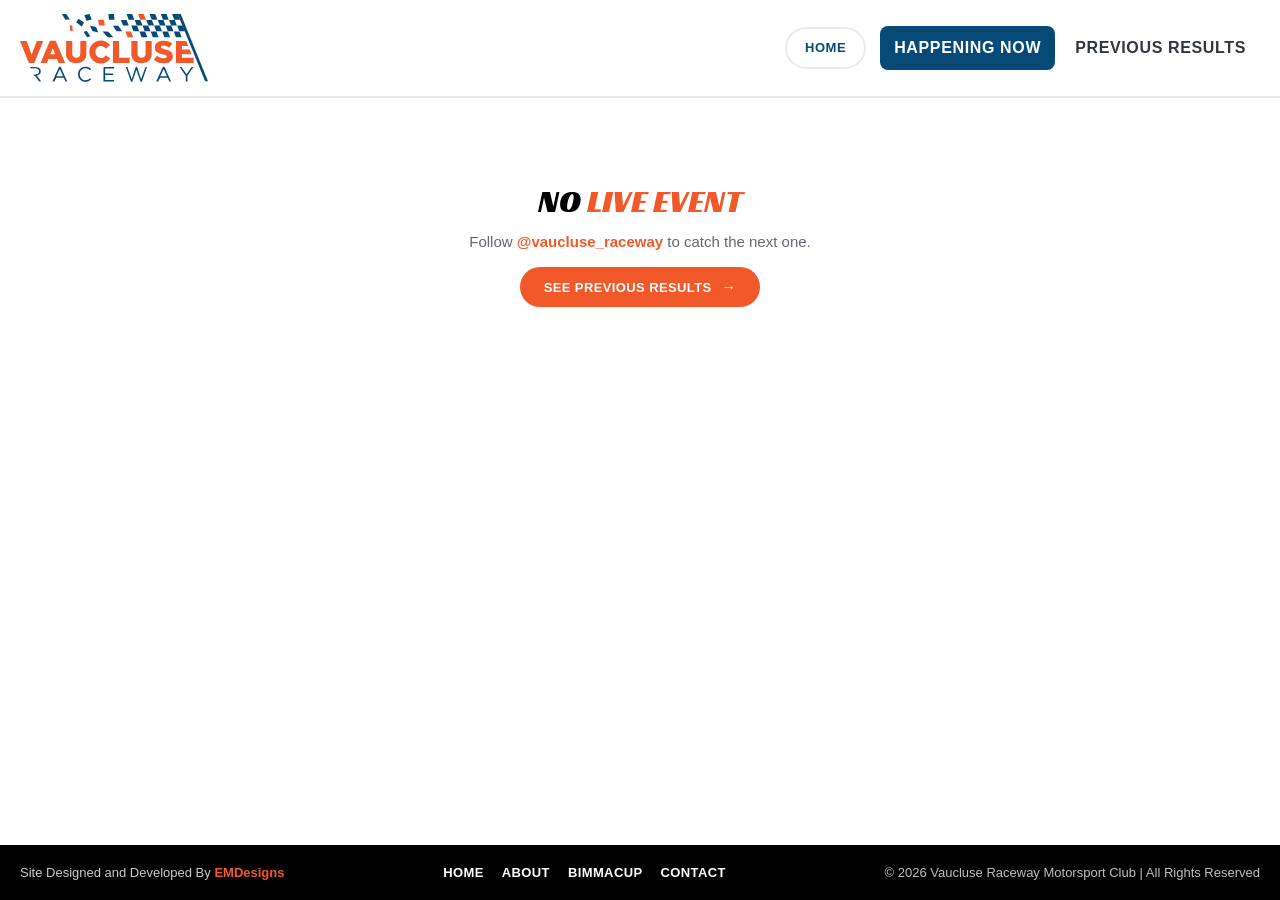
<file: index.html>
<!DOCTYPE html>
<html lang="en">
<head>
  <meta charset="UTF-8">
  <meta name="viewport" content="width=device-width, initial-scale=1.0">
  <title>Live Timing | Vaucluse Raceway</title>
  <meta name="description" content="Live timing and results from Vaucluse Raceway — RallySprint qualifying and knockouts, updating in real time.">
  <link rel="canonical" href="https://results.vaucluseraceway.com/">
  <link rel="icon" type="image/png" sizes="64x64" href="assets/favicon.png?v=10">
  <link rel="apple-touch-icon" href="assets/apple-touch-icon.png?v=10">

  <link rel="preload" href="fonts/racing-sans-one-400.woff2" as="font" type="font/woff2" crossorigin>

  <link rel="stylesheet" href="css/tokens.css?v=21">
  <link rel="stylesheet" href="css/shell.css?v=21">
  <link rel="stylesheet" href="css/board.css?v=20">

  <script defer src="config.js?v=20"></script>
  <script defer src="js/shell.js?v=20"></script>
  <script defer src="js/board.js?v=7"></script>
  <script defer src="js/classfilter.js?v=20"></script>
  <script defer src="js/qualtabs.js?v=20"></script>
</head>
<body>

  <header class="vr-header">
    <div class="vr-header__inner">
      <a class="vr-logo" href="https://vaucluseraceway.com" aria-label="Vaucluse Raceway — main site">
        <img src="assets/vr-logo.svg" alt="Vaucluse Raceway" width="188" height="68">
      </a>
      <nav class="vr-nav" aria-label="Results sections">
        <a class="vr-nav__main" href="https://vaucluseraceway.com">Home</a>
        <a class="vr-nav__link is-active" href="index.html" aria-current="page"><span class="vr-livedot" aria-hidden="true"></span>Happening Now</a>
        <a class="vr-nav__link" href="previous.html">Previous Results</a>
      </nav>
    </div>
  </header>

  <button id="hamburger-btn" aria-label="Open menu" aria-controls="mobile-menu" aria-expanded="false">
    <span></span><span></span><span></span>
  </button>
  <nav id="mobile-menu" aria-label="Mobile menu">
    <a href="https://vaucluseraceway.com">Home</a>
    <a class="is-active" href="index.html" aria-current="page"><span class="vr-livedot" aria-hidden="true"></span>Happening Now</a>
    <a href="previous.html">Previous Results</a>
  </nav>

  <main class="vr-main">
    <div class="vr-container">

      <div class="vr-state is-on" id="vrLiveLoading">
        <div class="vr-spinner" aria-hidden="true"></div>
        <div class="vr-state__msg">Checking for a live event…</div>
      </div>

      <div class="vr-board-wrap" id="vrLiveBoard" style="display:none">
        <div class="lb" id="lb">
          <div class="lb__head">
            <span class="lb__live" id="lbLive" style="display:none"><span class="lb__dot"></span>Live</span>
            <div class="lb__titlesection">
              <h1 class="lb__title"><span id="lbTitleName">RallySprint</span> <span id="lbTitleSub">· Qualifying</span></h1>
              <div class="lb__date" id="lbDate">22nd, August, 2026</div>
            </div>
            <div class="lb__headright">
              <div class="lb__updated" id="lbUpdated" style="display:none"><span class="udot"></span><span id="lbUpdatedTxt">—</span></div>
            </div>
          </div>

          <div class="lb__tabrow">
            <div class="lb__tabs" id="lbTabs">
              <button class="lb__tab active" data-view="0">Qualifying</button>
              <button class="lb__tab" data-view="1">Knockouts</button>
            </div>
            <div class="vr-classfilter" id="vrClassFilter" role="group" aria-label="Filter by class"></div>
          </div>

          <div class="lb__err" id="lbErr"></div>

          <div class="lb__views loading" id="lbViews" aria-live="polite">
            <div class="lb__spinner" id="lbSpinner">
              <div class="lb__spinring"></div>
              <span>Tuning in progress… Stand By.</span>
            </div>
            <section class="view" id="lbQualifying">
              <div class="lb__subtabs" id="lbSubtabs" role="group" aria-label="Qualifying views">
                <button class="lb__subtab active" data-sub="overall" type="button">Overall Fastest</button>
                <button class="lb__subtab" data-sub="heats" type="button">By Heats</button>
              </div>
              <section class="view" id="lbOverall">
                <div class="lb__colhead"><span>Pos</span><span>No.</span><span>Driver</span><span class="lb__colend"><span class="lb__colclass">Class</span><span class="r">Best Time</span></span></div>
                <div class="lb__list" id="lbList"></div>
              </section>
              <section class="view" id="lbHeats">
                <div class="lb__heatgrid" id="lbHeatGrid"></div>
              </section>
            </section>
            <section class="view hide" id="lbKnockouts">
              <div class="lb__viewlabel">Knockouts</div>
              <div class="lb__kcat" id="lbKcatBtns"></div>
              <div class="lb__kcatnote">Swipe left and right to see the full bracket.</div>
              <div class="lb__bracket" id="lbBracket"></div>
            </section>
          </div>

          <div class="lb__ktvlabel" id="lbKtvLabel"></div>

          <div class="lb__foot">
            All times are provisional until the end of the event.
          </div>
        </div>
      </div>

      <div class="vr-state" id="vrNoLive">
        <div class="vr-state__title">No <span style="color:var(--vr-orange)">Live Event</span></div>
        <div class="vr-state__msg">Follow <a href="https://instagram.com/vaucluse_raceway" target="_blank" rel="noopener">@vaucluse_raceway</a> to catch the next one.</div>
        <a class="vr-btn" href="previous.html">See previous results <span class="vr-arrow">→</span></a>
      </div>
    </div>
  </main>

  <footer id="vrFooter"></footer>

</body>
</html>
</file>
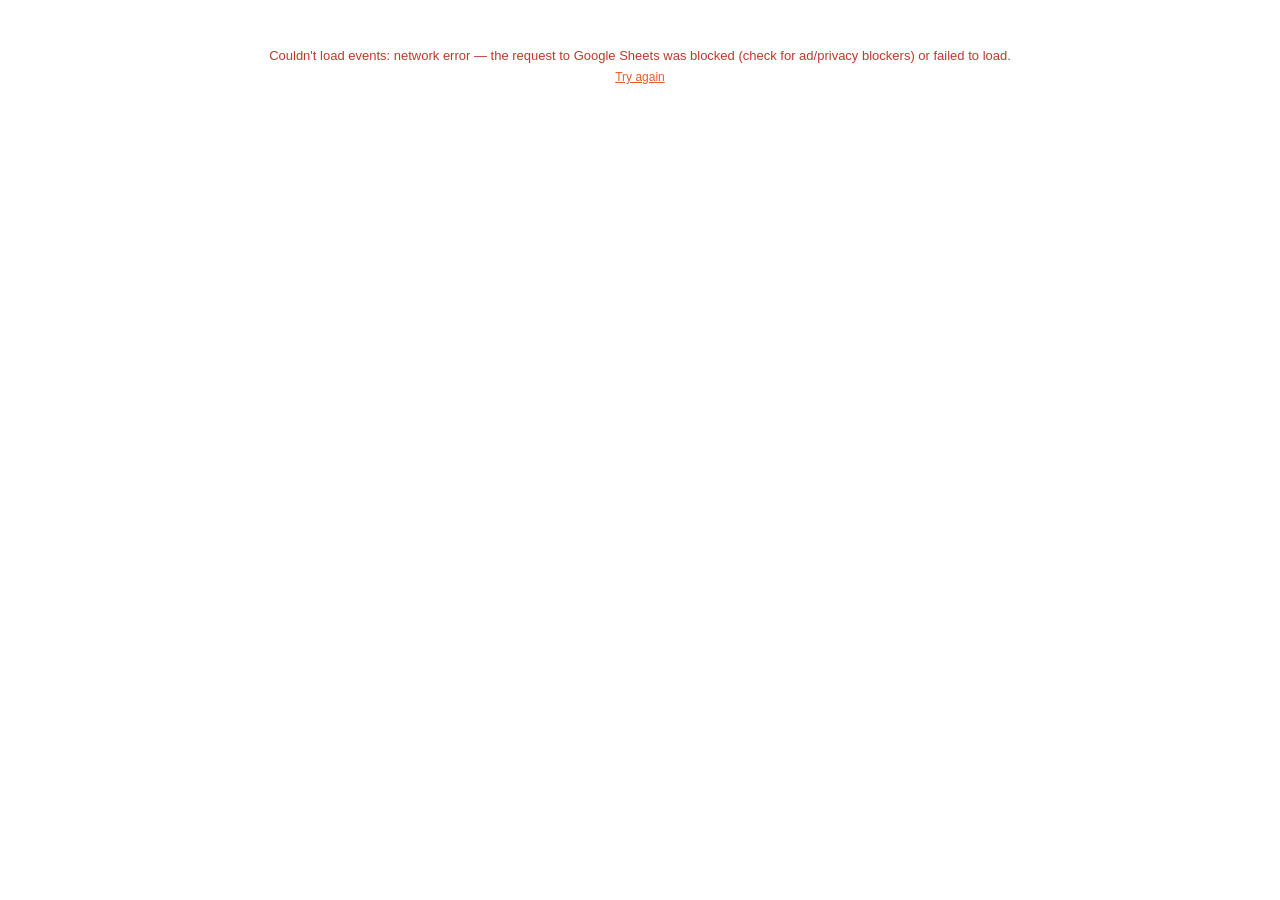
<file: calendar.html>
<html>
<head>
  <meta name="viewport" content="width=device-width, initial-scale=1.0">

  <link rel="stylesheet" href="css/tokens.css?v=21">
  <link rel="stylesheet" href="css/calendar.css?v=1">

  <script defer src="config.js?v=21"></script>
  <script defer src="js/calendar.js?v=1"></script>
</head>
<body>

  <div id="race-cal" style="font-family:Arial,sans-serif;padding:0;margin-inline:100px;">
    <div id="er-filters" style="display:none;margin-bottom:16px;"></div>
    <div id="er-state" style="text-align:center;padding:40px 0;color:#555;font-size:14px;font-family:Arial,sans-serif;">
      <div class="er-spin" style="display:inline-block;width:18px;height:18px;border:2px solid #ddd;border-top-color:#F1592A;border-radius:50%;margin-bottom:8px;"></div><br>Loading events…
    </div>
    <div id="er-live" style="margin-bottom:16px;width:calc(100% - 48px);box-sizing:border-box;margin-left:24px;margin-right:24px;"></div>
    <div id="er-cards" style="display:flex;flex-wrap:wrap;gap:16px;align-items:flex-start;justify-content:center;"></div>
  </div>

</body>
</html>
</file>
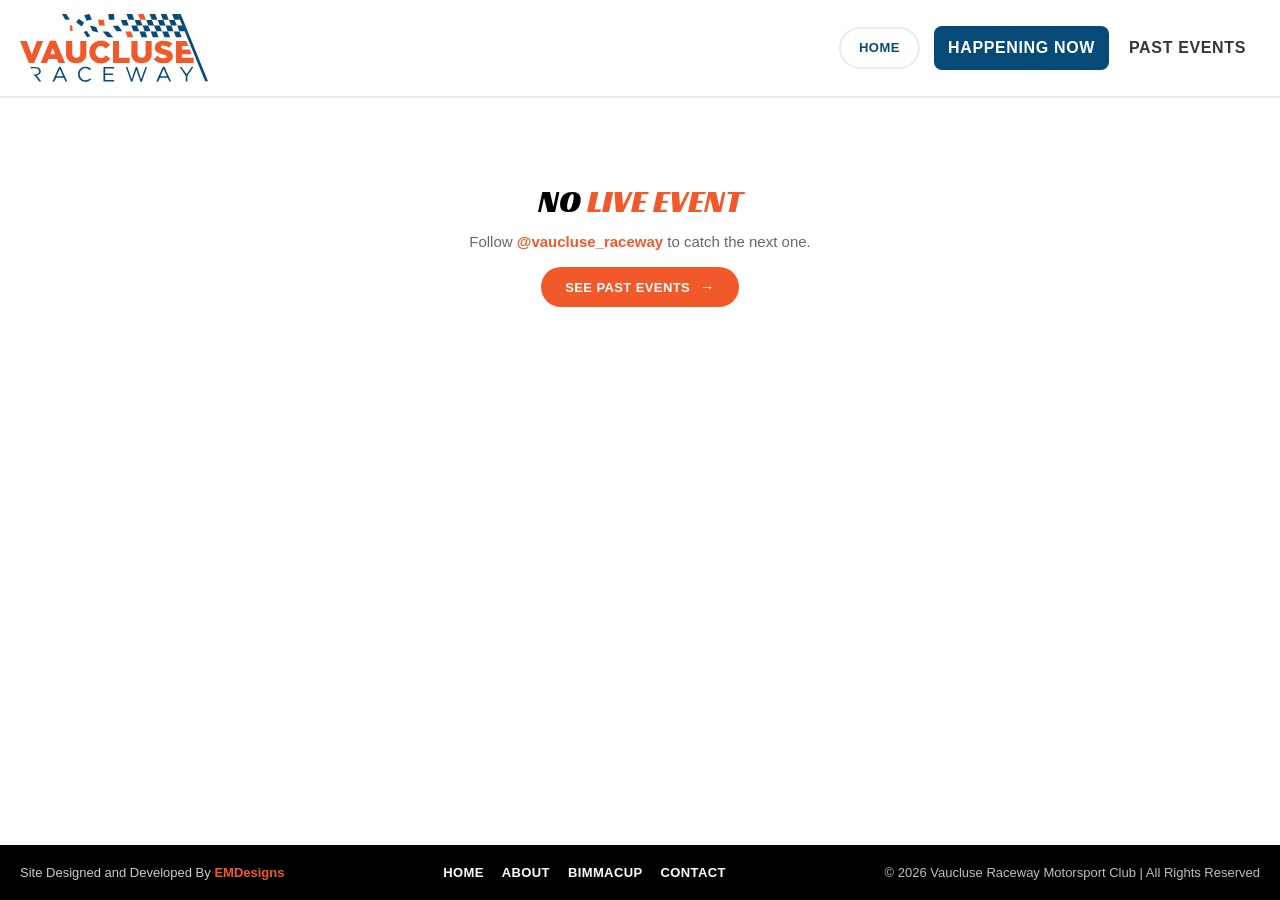
<file: happening-now.html>
<!DOCTYPE html>
<html lang="en">
<head>
  <meta charset="UTF-8">
  <meta name="viewport" content="width=device-width, initial-scale=1.0">
  <title>Live Timing | Vaucluse Raceway</title>
  <meta name="description" content="Live timing and results from Vaucluse Raceway — RallySprint qualifying and knockouts, updating in real time.">
  <link rel="canonical" href="https://results.vaucluseraceway.com/happening-now">
  <link rel="icon" type="image/png" sizes="64x64" href="assets/favicon.png?v=10">
  <link rel="apple-touch-icon" href="assets/apple-touch-icon.png?v=10">

  <link rel="preload" href="fonts/racing-sans-one-400.woff2" as="font" type="font/woff2" crossorigin>

  <link rel="stylesheet" href="css/tokens.css?v=21">
  <link rel="stylesheet" href="css/shell.css?v=25">
  <link rel="stylesheet" href="css/board.css?v=24">

  <script defer src="config.js?v=20"></script>
  <script defer src="js/shell.js?v=20"></script>
  <script defer src="js/board.js?v=8"></script>
  <script defer src="js/classfilter.js?v=21"></script>
  <script defer src="js/qualtabs.js?v=20"></script>
</head>
<body>

  <header class="vr-header">
    <div class="vr-header__inner">
      <a class="vr-logo" href="https://vaucluseraceway.com" aria-label="Vaucluse Raceway — main site">
        <img src="assets/vr-logo.svg" alt="Vaucluse Raceway" width="188" height="68">
      </a>
      <nav class="vr-nav" aria-label="Results sections">
        <a class="vr-nav__main" href="https://vaucluseraceway.com">Home</a>
        <a class="vr-nav__link is-active" href="/happening-now" aria-current="page"><span class="vr-livedot" aria-hidden="true"></span>Happening Now</a>
        <a class="vr-nav__link" href="/past-events">Past Events</a>
      </nav>
    </div>
  </header>

  <button id="hamburger-btn" aria-label="Open menu" aria-controls="mobile-menu" aria-expanded="false">
    <span></span><span></span><span></span>
  </button>
  <nav id="mobile-menu" aria-label="Mobile menu">
    <a href="https://vaucluseraceway.com">Home</a>
    <a class="is-active" href="/happening-now" aria-current="page"><span class="vr-livedot" aria-hidden="true"></span>Happening Now</a>
    <a href="/past-events">Past Events</a>
  </nav>

  <main class="vr-main">
    <div class="vr-container">

      <div class="vr-state is-on" id="vrLiveLoading">
        <div class="vr-spinner" aria-hidden="true"></div>
        <div class="vr-state__msg">Checking for a live event…</div>
      </div>

      <div class="vr-board-wrap" id="vrLiveBoard" style="display:none">
        <div class="lb" id="lb">
          <div class="lb__head">
            <span class="lb__live" id="lbLive" style="display:none"><span class="lb__dot"></span>Live</span>
            <div class="lb__titlesection">
              <h1 class="lb__title"><span id="lbTitleName">RallySprint</span> <span id="lbTitleSub">· Qualifying</span></h1>
              <div class="lb__date" id="lbDate">22nd, August, 2026</div>
            </div>
            <div class="lb__headright">
              <div class="lb__updated" id="lbUpdated" style="display:none"><span class="udot"></span><span id="lbUpdatedTxt">—</span></div>
            </div>
          </div>

          <div class="lb__tabrow">
            <div class="lb__tabs" id="lbTabs">
              <button class="lb__tab active" data-view="0">Qualifying</button>
              <button class="lb__tab" data-view="1">Knockouts</button>
            </div>
            <div class="vr-classfilter" id="vrClassFilter" role="group" aria-label="Filter by class"></div>
          </div>

          <div class="lb__err" id="lbErr"></div>

          <div class="lb__views loading" id="lbViews" aria-live="polite">
            <div class="lb__spinner" id="lbSpinner">
              <div class="lb__spinring"></div>
              <span>Loading live results…</span>
            </div>
            <section class="view" id="lbQualifying">
              <div class="lb__subtabs" id="lbSubtabs" role="group" aria-label="Qualifying views">
                <button class="lb__subtab active" data-sub="overall" type="button">Overall Fastest</button>
                <button class="lb__subtab" data-sub="heats" type="button">By Heats</button>
              </div>
              <section class="view" id="lbOverall">
                <div class="lb__colhead"><span>Pos</span><span>No.</span><span>Driver</span><span class="lb__colend"><span class="r">Best Time</span></span></div>
                <div class="lb__list" id="lbList"></div>
              </section>
              <section class="view" id="lbHeats">
                <div class="lb__heatgrid" id="lbHeatGrid"></div>
              </section>
            </section>
            <section class="view hide" id="lbKnockouts">
              <div class="lb__viewlabel">Knockouts</div>
              <div class="lb__kcat" id="lbKcatBtns"></div>
              <div class="lb__kcatnote">Swipe left and right to see the full bracket.</div>
              <div class="lb__bracket" id="lbBracket"></div>
            </section>
          </div>

          <div class="lb__ktvlabel" id="lbKtvLabel"></div>

          <div class="lb__foot">
            All times are provisional until the end of the event.
          </div>
        </div>
      </div>

      <div class="vr-state" id="vrNoLive">
        <div class="vr-state__title">No <span style="color:var(--vr-orange)">Live Event</span></div>
        <div class="vr-state__msg">Follow <a href="https://instagram.com/vaucluse_raceway" target="_blank" rel="noopener">@vaucluse_raceway</a> to catch the next one.</div>
        <a class="vr-btn" href="/past-events">See past events <span class="vr-arrow">→</span></a>
      </div>
    </div>
  </main>

  <footer id="vrFooter"></footer>

</body>
</html>
</file>
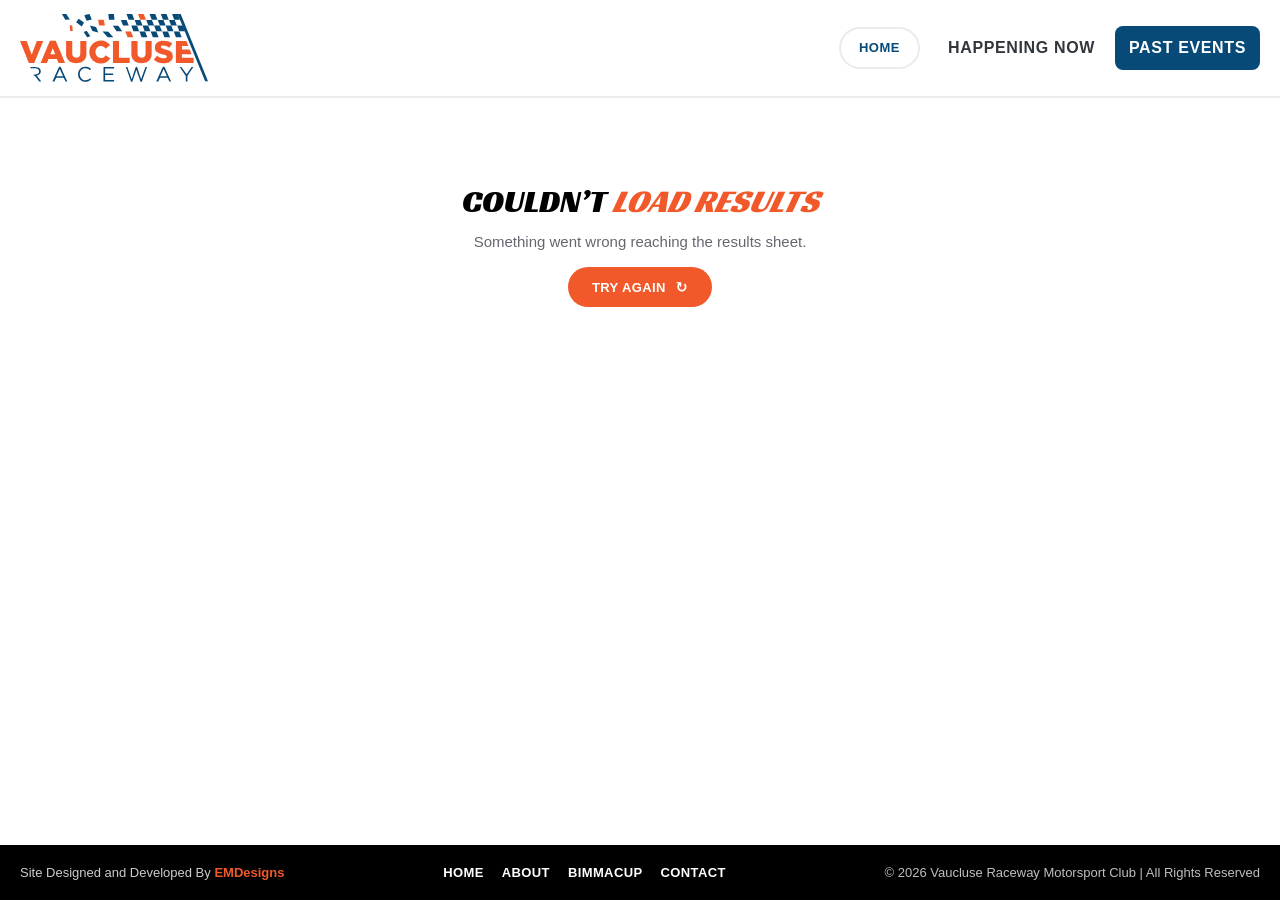
<file: past-events.html>
<!DOCTYPE html>
<html lang="en">
<head>
  <meta charset="UTF-8">
  <meta name="viewport" content="width=device-width, initial-scale=1.0">
  <title>Past Events | Vaucluse Raceway</title>
  <meta name="description" content="Past event results from Vaucluse Raceway — browse results from previous RallySprint and motorsport events.">
  <link rel="canonical" href="https://results.vaucluseraceway.com/past-events">
  <link rel="icon" type="image/png" sizes="64x64" href="assets/favicon.png?v=10">
  <link rel="apple-touch-icon" href="assets/apple-touch-icon.png?v=10">

  <link rel="preload" href="fonts/racing-sans-one-400.woff2" as="font" type="font/woff2" crossorigin>

  <link rel="stylesheet" href="css/tokens.css?v=21">
  <link rel="stylesheet" href="css/shell.css?v=26">
  <link rel="stylesheet" href="css/board.css?v=24">

  <script defer src="config.js?v=20"></script>
  <script defer src="js/shell.js?v=20"></script>
  <script defer src="js/previous.js?v=21"></script>
  <script defer src="js/qualtabs.js?v=20"></script>
</head>
<body>

  <header class="vr-header">
    <div class="vr-header__inner">
      <a class="vr-logo" href="https://vaucluseraceway.com" aria-label="Vaucluse Raceway — main site">
        <img src="assets/vr-logo.svg" alt="Vaucluse Raceway" width="188" height="68">
      </a>
      <nav class="vr-nav" aria-label="Results sections">
        <a class="vr-nav__main" href="https://vaucluseraceway.com">Home</a>
        <a class="vr-nav__link" href="/happening-now"><span class="vr-livedot" aria-hidden="true"></span>Happening Now</a>
        <a class="vr-nav__link is-active" href="/past-events" aria-current="page">Past Events</a>
      </nav>
    </div>
  </header>

  <button id="hamburger-btn" aria-label="Open menu" aria-controls="mobile-menu" aria-expanded="false">
    <span></span><span></span><span></span>
  </button>
  <nav id="mobile-menu" aria-label="Mobile menu">
    <a href="https://vaucluseraceway.com">Home</a>
    <a href="/happening-now"><span class="vr-livedot" aria-hidden="true"></span>Happening Now</a>
    <a class="is-active" href="/past-events" aria-current="page">Past Events</a>
  </nav>

  <main class="vr-main">
    <div class="vr-container">

      <section id="vrPrevList" style="display:none" aria-label="Choose an event">
        <p class="vr-archivenote">For now, only <strong>RallySprint</strong> data is available. <strong>Stage Rally</strong> and <strong>Rallycross</strong> are coming soon.</p>
        <div class="vr-typefilter" id="vrTypeFilter"></div>
        <div class="vr-eventlist" id="vrEventList"></div>
      </section>

      <button class="vr-btn vr-btn--ghost vr-back" type="button" id="vrBack" style="display:none">
        <span class="vr-arrow">←</span> Back to events
      </button>

      <div class="vr-state is-on" id="vrPrevLoading">
        <div class="vr-spinner" aria-hidden="true"></div>
        <div class="vr-state__title"><em>Pulling up the archives…</em></div>
        <div class="vr-state__msg">Loading past events.</div>
      </div>

      <div class="vr-state" id="vrPrevEmpty">
        <div class="vr-state__title">No <span style="color:var(--vr-orange)">past results</span> yet</div>
        <div class="vr-state__msg">
          Results from previous events will appear here once they’re published.
          Follow <a href="https://instagram.com/vaucluse_raceway" target="_blank" rel="noopener">@vaucluse_raceway</a> for the next event.
        </div>
      </div>

      <div class="vr-state" id="vrPrevError">
        <div class="vr-state__title">Couldn’t <em>load results</em></div>
        <div class="vr-state__msg">Something went wrong reaching the results sheet.</div>
        <button class="vr-btn" type="button" id="vrPrevRetry">Try again <span class="vr-arrow">↻</span></button>
      </div>

      <div class="vr-board-wrap" id="vrPrevBoard" style="display:none">
        <div class="lb" id="lb">
          <div class="lb__head">
            <div class="lb__titlesection">
              <h1 class="lb__title"><span id="lbTitleName">Event</span> <span id="lbTitleSub">· Qualifying</span></h1>
              <div class="lb__date" id="lbDate"></div>
            </div>
          </div>

          <div class="lb__tabrow">
            <div class="lb__tabs" id="lbTabs">
              <button class="lb__tab active" data-view="0">Qualifying</button>
              <button class="lb__tab" data-view="1">Knockouts</button>
            </div>
            <div class="vr-classfilter" id="vrClassFilter" role="group" aria-label="Filter by class"></div>
          </div>

          <div class="lb__err" id="lbErr"></div>

          <div class="lb__views" id="lbViews" aria-live="polite">
            <section class="view" id="lbQualifying">
              <div class="lb__subtabs" id="lbSubtabs" role="group" aria-label="Qualifying views">
                <button class="lb__subtab active" data-sub="overall" type="button">Overall Fastest</button>
                <button class="lb__subtab" data-sub="heats" type="button">By Heats</button>
              </div>
              <section class="view" id="lbOverall">
                <div class="lb__colhead"><span>Pos</span><span>No.</span><span>Driver</span><span class="lb__colend"><span class="r">Best Time</span></span></div>
                <div class="lb__list" id="lbList"></div>
              </section>
              <section class="view" id="lbHeats">
                <div class="lb__heatgrid" id="lbHeatGrid"></div>
              </section>
            </section>
            <section class="view hide" id="lbKnockouts">
              <div class="lb__viewlabel">Knockouts</div>
              <div class="lb__kcat" id="lbKcatBtns"></div>
              <div class="lb__kcatnote">Swipe left and right to see the full bracket.</div>
              <div class="lb__bracket" id="lbBracket"></div>
            </section>
          </div>

          <div class="lb__foot">Final results.</div>
        </div>
      </div>

      <div class="vr-pdf-link" id="vrPdfWrap" style="display:none">
        <a class="vr-btn vr-btn--ghost" id="vrPdfLink" href="#" target="_blank" rel="noopener">
          Download official results (PDF) <span class="vr-arrow">↓</span>
        </a>
      </div>

    </div>
  </main>

  <footer id="vrFooter"></footer>

</body>
</html>
</file>
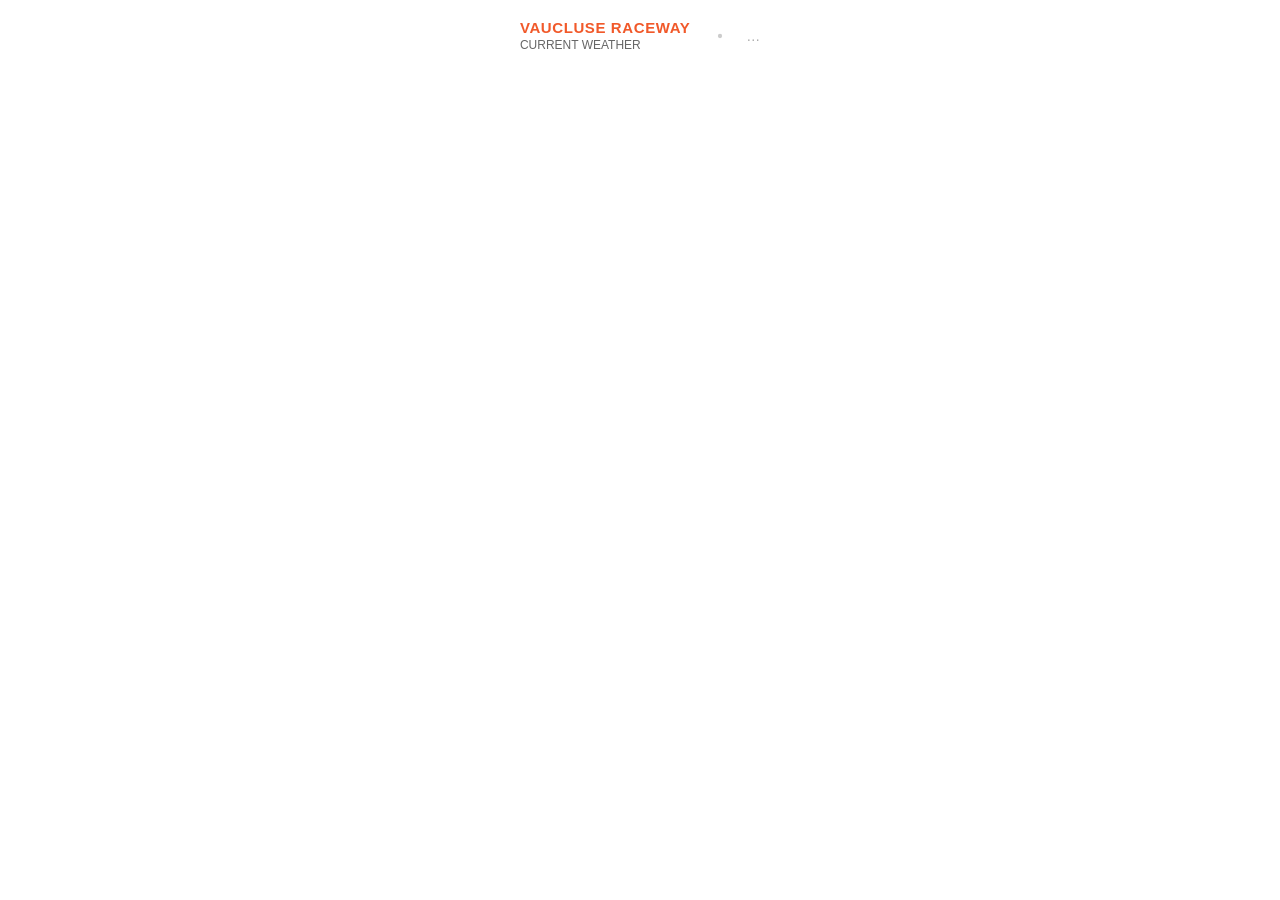
<file: weather.html>
<html>
<head>
    <meta name="viewport" content="width=device-width, initial-scale=1.0">

  <link rel="stylesheet" href="css/tokens.css?v=21">
  <link rel="stylesheet" href="css/weather.css?v=1">

  <script defer src="config.js?v=21"></script>
  <script defer src="js/weather.js?v=1"></script>
</head>
<body>

  <div class="vwr-widget" id="vwr-widget">
    <div class="vwr-labels">
      <div class="vwr-l1">VAUCLUSE RACEWAY</div>
      <div class="vwr-l2">CURRENT WEATHER</div>
    </div>
    <div class="vwr-right">
      <div class="vwr-icon">
        <svg viewBox="0 0 56 56" fill="none"><circle cx="28" cy="28" r="3" fill="#ccc"/></svg>
      </div>
      <div class="vwr-t" style="font-size:14px;color:#aaa;">…</div>
    </div>
  </div>

</body>
</html>
</file>
<file: css/tokens.css>
/* Shared design tokens — font + colour palette.
   Single source of truth, loaded by every page (board pages + embedded widgets). */

@font-face{
  font-family:'Racing Sans One'; font-style:normal; font-weight:400; font-display:swap;
  src:url('../fonts/racing-sans-one-400.woff2') format('woff2');
}

:root{
  --vr-orange:#F1592A;
  --vr-orange-soft:#F27C57;
  --vr-blue:#02AEEE;
  --vr-blue-deep:#074A77;
  --vr-blue-ink:#005270;
  --vr-red:#FF363D;
  --vr-ink:#000000;
  --vr-ink-2:#31373D;
  --vr-grey:#EBEBEB;
  --vr-grey-2:#666672;
  --vr-white:#FFFFFF;

  --vr-font-display:'Racing Sans One',system-ui,sans-serif;
  --vr-font-head:'Arial',system-ui,sans-serif;
  --vr-font-btn:'Arial',system-ui,sans-serif;
  --vr-font-body:'Arial',system-ui,sans-serif;
  --vr-font-mono:'Lucida Console','Courier New',monospace;

  --vr-max:1400px;
  --vr-header-h:96px;
}
</file>
<file: css/shell.css>
/* Design tokens (@font-face + :root palette) live in css/tokens.css,
   which every page loads before this file. */

*{box-sizing:border-box;}
html,body{margin:0;padding:0;}
html{scroll-behavior:smooth;}
body{
  font-family:var(--vr-font-body); color:var(--vr-ink);
  background:var(--vr-white); line-height:1.5; min-width:320px;
  overflow-x:hidden; -webkit-font-smoothing:antialiased;
  display:flex; flex-direction:column; min-height:100vh; min-height:100dvh;
}
a{color:inherit;}

.vr-container{max-width:var(--vr-max); margin:0 auto; padding:0 20px; width:100%;}

.vr-header{
  background:var(--vr-white); border-bottom:2px solid var(--vr-grey);
}
.vr-header__inner{
  display:flex; align-items:center; gap:24px;
  height:var(--vr-header-h); max-width:var(--vr-max); margin:0 auto; padding:0 20px;
}
.vr-logo{display:inline-flex; align-items:center; flex-shrink:0; line-height:0;}
.vr-logo img{height:68px; width:auto; display:block;}

.vr-nav{display:flex; align-items:center; gap:6px; margin-left:auto;}
.vr-nav__link{
  font-family:var(--vr-font-head); font-weight:700; text-transform:uppercase;
  letter-spacing:.04em; font-size:16px; text-decoration:none; color:var(--vr-ink-2);
  padding:10px 14px; border-radius:8px; transition:color .18s, background .18s; white-space:nowrap;
}
.vr-nav__link:hover{color:var(--vr-orange);}
.vr-nav__link.is-active{color:var(--vr-white); background:var(--vr-blue-deep);}

.vr-livedot{display:none; width:9px; height:9px; border-radius:50%; background:var(--vr-red);
  margin-right:8px; vertical-align:middle; flex-shrink:0;}
body.vr-live .vr-livedot{display:inline-block; animation:vrlivepulse 1.6s ease-out infinite;}
@keyframes vrlivepulse{
  0%{box-shadow:0 0 0 0 rgba(255,54,61,.55);}
  70%{box-shadow:0 0 0 7px rgba(255,54,61,0);}
  100%{box-shadow:0 0 0 0 rgba(255,54,61,0);}
}
.vr-nav__main{
  display:inline-flex; align-items:center; gap:6px;
  font-family:var(--vr-font-btn); font-weight:700; font-size:13px; letter-spacing:.04em;
  text-transform:uppercase; text-decoration:none; color:var(--vr-blue-deep);
  border:2px solid var(--vr-grey); border-radius:2.5rem; padding:9px 18px; margin-right:8px;
  transition:border-color .2s, color .2s; white-space:nowrap;
}
.vr-nav__main:hover{border-color:var(--vr-orange); color:var(--vr-orange);}

#hamburger-btn{
  display:none; position:fixed; top:18px; right:16px; z-index:9999;
  background:none; border:none; cursor:pointer; padding:8px; transition:opacity .3s ease;
}
#hamburger-btn span{display:block; width:26px; height:3px; background:var(--vr-ink); border-radius:2px; transition:all .3s ease;}
#hamburger-btn.scrolled-away{opacity:0; pointer-events:none;}
#hamburger-btn.open span{background:#fff;}
#hamburger-btn.open span:nth-child(1){transform:translateY(8px) rotate(45deg);}
#hamburger-btn.open span:nth-child(2){opacity:0;}
#hamburger-btn.open span:nth-child(3){transform:translateY(-8px) rotate(-45deg);}

#mobile-menu{
  display:block; position:fixed; top:0; right:0; width:240px; height:100%;
  background:var(--vr-orange); z-index:9998; padding:88px 32px 32px; box-sizing:border-box;
  transform:translateX(100%); transition:transform .35s cubic-bezier(.4,0,.2,1);
  font-family:var(--vr-font-body);
}
#mobile-menu.open{transform:translateX(0);}
#mobile-menu a{
  display:block; color:#fff; text-decoration:none; font-size:1.2rem; font-weight:700;
  letter-spacing:.05em; margin-bottom:26px; transition:opacity .2s;
}
#mobile-menu a:hover{opacity:.7;}
#mobile-menu a.is-active{text-decoration:underline; text-underline-offset:5px;}

@media(max-width:768px){
  .vr-nav{display:none;}
  #hamburger-btn{display:flex; flex-direction:column; gap:5px;}
  .vr-logo img{height:56px;}
  :root{--vr-header-h:80px;}
}

.vr-main{padding:28px 0 56px; flex:1 0 auto;}
.vr-footer{flex-shrink:0;}

.vr-pagehead{margin:4px 0 18px; text-align:center;}
.vr-pagehead__eyebrow{
  font-family:var(--vr-font-mono); font-size:12px; letter-spacing:.18em; text-transform:uppercase;
  color:var(--vr-orange); margin-bottom:8px;
}
.vr-pagehead h1, .vr-pagehead .vr-title{
  font-family:var(--vr-font-display); font-weight:400; text-transform:uppercase;
  font-size:clamp(20px,2.6vw,30px); line-height:1; color:var(--vr-ink); margin:0;
}
.vr-pagehead h1 em, .vr-title em{font-style:italic; color:var(--vr-orange); font-weight:400;}

.vr-board-wrap{
  border:0; border-radius:18px; background:var(--vr-white);
  padding:10px 14px; overflow:hidden;
  box-shadow:0 1px 2px rgba(0,0,0,.05), 0 18px 40px -28px rgba(0,0,0,.35);
}
@media(max-width:560px){
  .vr-container{padding:0;}
  .vr-board-wrap{padding:0;}
  .vr-main{padding:28px 0 0;}
  .vr-back{margin-bottom:6px; margin-left:14px;}
  #vrPrevList{padding:0 20px;}
}

.vr-btn{
  display:inline-flex; align-items:center; gap:10px; cursor:pointer;
  font-family:var(--vr-font-btn); font-weight:700; font-size:13px; letter-spacing:.03em;
  text-transform:uppercase; text-decoration:none; color:#fff; background:var(--vr-orange);
  border:none; border-radius:2.5rem; padding:13px 24px; line-height:1;
  transition:transform .25s ease, background-color .25s ease;
}
.vr-btn:hover{transform:translateY(-1px);}
.vr-btn--ghost{background:transparent; color:var(--vr-blue-deep); border:2px solid var(--vr-grey); padding:11px 22px;}
.vr-btn--ghost:hover{border-color:var(--vr-orange); color:var(--vr-orange);}
.vr-btn--blue{background:var(--vr-blue);}
.vr-btn .vr-arrow{font-size:1.1em; line-height:1;}

.vr-state{
  display:none; flex-direction:column; align-items:center; justify-content:center;
  text-align:center; gap:14px; padding:54px 22px; min-height:240px;
}
.vr-state.is-on{display:flex;}
.vr-state__title{
  font-family:var(--vr-font-display); font-weight:400; text-transform:uppercase;
  font-size:clamp(22px,3vw,32px); color:var(--vr-ink); line-height:1;
}
.vr-state__title em{font-style:italic; color:var(--vr-orange);}
.vr-state__msg{font-size:15px; color:var(--vr-grey-2); max-width:440px;}
.vr-state__msg a{color:var(--vr-orange); font-weight:700; text-decoration:none;}
.vr-state__msg a:hover{text-decoration:underline;}
.vr-spinner{
  width:46px; height:46px; border-radius:50%;
  border:4px solid var(--vr-grey); border-top-color:var(--vr-orange); border-right-color:var(--vr-blue-deep);
  animation:vrspin .8s linear infinite;
}
@keyframes vrspin{to{transform:rotate(360deg);}}

.vr-classfilter{display:none; flex-wrap:wrap; gap:8px; margin:0 0 16px;}
.vr-classfilter.is-on{display:flex;}
.lb .vr-chip{
  display:inline-flex; align-items:center; justify-content:center; line-height:1;
  font-family:var(--vr-font-head); font-weight:700; letter-spacing:0; text-transform:none;
  font-size:12px; color:var(--vr-grey-2); background:var(--vr-grey); border:1px solid transparent;
  padding:5px; border-radius:2rem; cursor:pointer; transition:all .18s; white-space:nowrap;
}
.lb .vr-filterlabel{align-self:center; font-family:var(--vr-font-head); font-weight:700;
  font-size:12px; text-transform:uppercase; letter-spacing:.04em; color:var(--vr-grey-2); margin-right:2px;}
.lb .vr-chip:hover{color:var(--vr-ink);}
.lb .vr-chip.is-active{color:#fff; background:var(--vr-orange); border-color:var(--vr-orange);}

.vr-archivenote{
  max-width:760px; margin:0 auto 18px; padding:12px 18px; box-sizing:border-box;
  background:var(--vr-grey); border-left:3px solid var(--vr-orange); border-radius:8px;
  font-size:14px; line-height:1.45; color:var(--vr-grey-2); text-align:center;
}
.vr-archivenote strong{color:var(--vr-ink); font-weight:700;}
.vr-typefilter{display:flex; flex-wrap:wrap; align-items:center; gap:10px; max-width:760px; margin:0 auto 22px;}
.vr-typefilter .vr-filterlabel{
  font-family:var(--vr-font-head); font-weight:700; font-size:12px; text-transform:uppercase;
  letter-spacing:.04em; color:var(--vr-grey-2); margin-right:2px;
}
.vr-typechip{
  display:inline-flex; align-items:center; justify-content:center; line-height:1;
  font-family:var(--vr-font-head); font-weight:800; font-size:12px; color:var(--vr-grey-2);
  background:var(--vr-grey); border:1px solid transparent; padding:11px 22px; border-radius:2rem;
  cursor:pointer; transition:all .18s; white-space:nowrap;
}
.vr-typechip:hover{color:var(--vr-ink);}
.vr-typechip.is-active{color:#fff; background:var(--vr-orange); border-color:var(--vr-orange);}

.vr-eventlist{display:flex; flex-direction:column; gap:12px; max-width:760px; margin:0 auto;}
.vr-eventcard{
  display:flex; align-items:center; justify-content:space-between; gap:16px; width:100%; text-align:left;
  background:var(--vr-white); border:2px solid var(--vr-grey); border-radius:14px; padding:18px 22px;
  cursor:pointer; font-family:inherit;
  transition:border-color .18s, transform .18s, box-shadow .18s;
}
.vr-eventcard:hover{border-color:var(--vr-orange); transform:translateY(-2px); box-shadow:0 12px 26px -18px rgba(0,0,0,.45);}
.vr-eventcard__main{display:flex; flex-direction:column; gap:7px; min-width:0;}
.vr-eventcard__name{
  font-family:var(--vr-font-head); font-weight:800; text-transform:uppercase; line-height:1.1;
  font-size:clamp(18px,2.2vw,23px); color:var(--vr-ink);
}
.vr-eventcard__date{font-family:var(--vr-font-mono); font-size:12px; letter-spacing:.04em; color:var(--vr-grey-2);}
.vr-eventcard__right{display:flex; align-items:center; gap:16px; flex-shrink:0;}
.vr-eventtype{
  font-family:var(--vr-font-mono); font-weight:400; font-size:13px; text-transform:uppercase; letter-spacing:.04em;
  color:var(--vr-grey-2); white-space:nowrap;
}
.vr-eventcard__go{font-size:22px; line-height:1; color:var(--vr-orange); flex-shrink:0;}
.vr-back{margin-bottom:18px;}

@media(max-width:480px){
  .vr-eventcard{padding:16px 18px;}
  .vr-eventcard__right{gap:10px;}
  .vr-eventtype{font-size:11px;}
}

.vr-pdf-link{margin-top:14px;}

.vr-footer{margin-top:48px;}
.vr-footer__bar{background:#000; color:#fff;}
.vr-footer__bar-grid{
  display:flex; flex-wrap:wrap; align-items:center; justify-content:space-between; gap:12px 24px; padding:18px 20px;
  font-family:var(--vr-font-body); font-size:13px;
}
.vr-footer__credit{margin:0; color:rgba(255,255,255,.8);}
.vr-footer__credit a{color:var(--vr-orange); font-weight:700; text-decoration:none;}
.vr-footer__links{list-style:none; display:flex; flex-wrap:wrap; gap:18px; margin:0; padding:0;}
.vr-footer__links a{
  color:#fff; text-decoration:none; font-family:var(--vr-font-head); font-weight:700;
  font-size:13px; text-transform:uppercase; letter-spacing:.03em;
}
.vr-footer__links a:hover{color:var(--vr-orange);}
.vr-footer__copy{color:rgba(255,255,255,.75);}
@media(max-width:760px){
  .vr-footer__bar-grid{flex-direction:column; align-items:center; justify-content:center; text-align:center; padding:22px 24px;}
  .vr-footer__links{justify-content:center;}
}
</file>
<file: css/board.css>
.lb{
  --brand:#F1592A; --brand-2:#074A77; --num:#F1592A;
  --bg:#ffffff00; --surface:#F2F2F5; --surface-2:#E8E8ED; --line:#D5D5DC;
  --text:#111113; --muted:#666672; --up:#1A9E55; --down:#E02030;
  --gold:#C8960A; --silver:#7A8090; --bronze:#A0622A;
  --font-display:'Racing Sans One',system-ui,sans-serif;
  --font-ui:'Arial',system-ui,sans-serif; --font-mono:'Lucida Console','Courier New',monospace;
  font-family:var(--font-ui); color:var(--text);
  background:var(--bg);
  display:block; margin:0 auto; padding:18px 14px 28px;
  border-radius:18px; box-sizing:border-box; position:relative; -webkit-font-smoothing:antialiased;
}
.lb *{box-sizing:border-box; margin:0; padding:0;}
.lb::before{content:""; position:absolute; inset:0; pointer-events:none; border-radius:18px;}
.lb__views.loading{min-height:260px;}
.lb__spinner{position:absolute; inset:0; display:flex; flex-direction:column; align-items:center;
  justify-content:center; gap:14px; z-index:20; transition:opacity .4s ease;
  font-family:var(--font-display); letter-spacing:.08em; text-transform:uppercase;
  color:var(--muted); font-size:13px;}
.lb__spinner.done{opacity:0; pointer-events:none;}
.lb__spinring{width:46px; height:46px; border-radius:50%;
  border:4px solid var(--surface-2); border-top-color:var(--brand); border-right-color:var(--brand-2);
  animation:lbspin .8s linear infinite;}
@keyframes lbspin{to{transform:rotate(360deg);}}

.lb__head{display:grid; grid-template-columns:minmax(0,1fr) auto minmax(0,1fr);
  align-items:center; gap:12px; margin-bottom:14px;}
.lb__headright{grid-column:3; justify-self:end; display:flex; flex-direction:column; align-items:flex-end; gap:5px;}
.lb__logo{height:70px; width:auto; object-fit:contain; border-radius:7px; background:#ffffff00; padding:4px 8px;}
.lb__live{grid-column:1; justify-self:start; display:inline-flex; align-items:center; gap:9px; font-family:var(--font-display);
  font-weight:700; letter-spacing:.14em; font-size:clamp(18px,2vw,24px); text-transform:uppercase; color:var(--down);}
.lb__dot{width:15px; height:15px; border-radius:50%; background:var(--down); animation:pulse 1.8s infinite; flex-shrink:0;}
@keyframes pulse{0%{box-shadow:0 0 0 0 rgba(241,89,42,.6);}70%{box-shadow:0 0 0 9px rgba(241,89,42,0);}100%{box-shadow:0 0 0 0 rgba(241,89,42,0);}}
.lb__title{font-family:var(--font-display);color:var(--brand); font-weight:800; letter-spacing:.02em;
  font-size:clamp(28px,5vw,40px); text-transform:uppercase; line-height:1;}
.lb__title span{color:var(--muted); font-weight:600;}
.lb__title #lbTitleName{color:var(--brand); font-weight:800;}
.lb__titlesection{grid-column:2; display:flex; flex-direction:column; gap:4px; align-items:center; text-align:center;}
.lb__date{font-family:var(--font-display); font-size:30px; font-weight:400; color:var(--muted); letter-spacing:.04em;
  text-transform:uppercase;}
.lb__updated{font-family:var(--font-mono); font-size:11px; color:var(--muted);
  display:flex; align-items:center; gap:6px; white-space:nowrap;}
.lb__updated .udot{width:6px; height:6px; border-radius:50%; background:var(--up); opacity:.4; transition:opacity .2s;}
.lb__updated.flash .udot{opacity:1; box-shadow:0 0 8px var(--up);}

.lb__tabrow{display:flex; align-items:center; justify-content:space-between; gap:12px;
  flex-wrap:wrap; margin-bottom:14px;}
.lb__tabrow .lb__tabs{margin-bottom:0;}
.lb__tabrow .vr-classfilter{margin:0;}
.lb__tabs{display:flex; gap:6px; margin-bottom:14px;}
.lb__tab{font-family:var(--font-ui); font-weight:800; letter-spacing:.04em; text-transform:uppercase;
  font-size:13px; line-height:1; color:var(--muted); background:var(--surface); border:1px solid var(--line);
  padding:13px 18px; border-radius:10px; cursor:pointer; transition:all .18s; white-space:nowrap;}
.lb__tab:hover{color:var(--text);}
.lb__tab.active{color:#ffffff; background:var(--brand); border-color:var(--brand); box-shadow:0 6px 18px -8px var(--brand);}
.lb__err{display:none; font-family:var(--font-mono); font-size:12px; color:var(--down);
  padding:10px 12px; border:1px solid rgba(255,92,108,.3); border-radius:10px; margin-bottom:10px;}

.lb__views{position:relative;}
.view.hide{display:none;}
.lb__viewlabel{display:none; font-family:var(--font-display); font-weight:800; letter-spacing:.06em;
  text-transform:uppercase; color:var(--brand); margin-bottom:10px; font-size:clamp(16px,1.6vw,26px);}

#lbQualifying:not(.hide){display:block;}
#lbOverall, #lbHeats{width:100%; min-width:0;}
.qf-off{display:none;}
#lbQualifying .lb__viewlabel{display:none;}

.lb__colhead{display:grid; grid-template-columns:54px 58px 1fr auto; gap:14px; align-items:center;
  padding:0 10px 8px; font-family:var(--font-mono); font-size:10px; letter-spacing:.12em; text-transform:uppercase; color:var(--muted);
  border-bottom:1px solid var(--line);}
.lb__colhead .r{text-align:right;}
.lb__colend{display:flex; align-items:center; gap:10px; justify-content:flex-end;}
.lb__colend .r{min-width:200px;}
.lb__colclass{white-space:nowrap;}
.lb__list{position:relative; display:flex; flex-direction:column; gap:0;}
.lb__row{display:grid; grid-template-columns:54px 58px 1fr auto; gap:14px; align-items:center;
  min-width:315px;
  background:transparent; border:0; border-bottom:1px solid var(--line); border-radius:0; padding:15px 12px;
  will-change:transform; transition:background .2s;}
.lb__row:hover{background:var(--surface);}
.lb__list .lb__row:last-child{border-bottom:0;}
.lb__row.flash{animation:rowflash 1.2s ease;}
@keyframes rowflash{0%{background:rgba(7,74,119,.10);}100%{background:transparent;}}
.lb__row.p1{background:linear-gradient(90deg,rgba(241,89,42,.07),transparent 55%); box-shadow:inset 3px 0 0 var(--brand);}
.lb__row.p2{box-shadow:inset 3px 0 0 var(--silver);}
.lb__row.p3{box-shadow:inset 3px 0 0 var(--bronze);}
.lb__pos{font-family:var(--font-display); font-weight:800; font-size:27px; text-align:center; line-height:1; color:var(--text);}
.lb__row.p1 .lb__pos{color:var(--gold);} .lb__row.p2 .lb__pos{color:var(--silver);} .lb__row.p3 .lb__pos{color:var(--bronze);}
.lb__num{font-family:var(--font-mono); font-weight:700; font-size:16px; text-align:left; color:var(--num);
  background:transparent; border:0; border-radius:0; padding:0;}
.lb__num::before{content:'#'; opacity:.55;}
.lb__who{display:flex; align-items:center; gap:10px; min-width:0;}
.lb__av{width:34px; height:34px; border-radius:9px; flex:0 0 auto; display:flex; align-items:center;
  justify-content:center; font-family:var(--font-display); font-weight:700; font-size:14px; color:#0c0c0c;}
.lb__name{font-weight:700; font-size:17px; line-height:1.2; white-space:normal; overflow-wrap:normal; word-break:normal;}
.lb__round{font-family:var(--font-mono); font-size:11px; font-weight:700; letter-spacing:.04em; color:var(--muted);
  white-space:nowrap; min-width:34px; text-align:right;}
.lb__end{display:flex; align-items:center; gap:10px; justify-self:end;}
.lb__trend{font-size:12px; font-family:var(--font-mono); font-weight:700; width:30px; text-align:right;}
.lb__trend.up{color:var(--up);} .lb__trend.down{color:var(--down);} .lb__trend.same{color:var(--muted); opacity:.5;}
.lb__rowclass{font-family:var(--font-mono); font-weight:400; font-size:14px;
  color:var(--muted); background:none; padding:0; white-space:nowrap; line-height:1.2;}
.lb__time{font-family:var(--font-mono); font-weight:700; font-size:20px; text-align:right; min-width:118px; line-height:1.1;}
.lb__time small{font-size:11px; color:var(--muted); font-weight:500; display:block; letter-spacing:.04em; margin-top:2px;}
.lb__time.best{color:var(--brand-2);} .lb__time.best small{color:var(--brand-2); opacity:.9;}

.lb__heatgrid{display:grid; grid-template-columns:repeat(3,1fr); gap:12px;}
.lb__hcol{background:var(--surface); border:0; border-radius:12px; overflow:hidden;}
.lb__hcolhead{display:flex; justify-content:space-between; align-items:center; padding:12px 14px;
  font-family:var(--font-display); font-weight:700; letter-spacing:.05em; text-transform:uppercase;
  font-size:15px; color:#FFFFFF; border-bottom:1px solid var(--line); background:var(--brand)}
.lb__hcolhead .t{color:rgba(255,255,255,.8); font-size:11px; letter-spacing:.12em;}
.lb__heat{display:flex; gap:0px; padding:10px 12px; border-bottom:1px solid var(--line);}
.lb__heat:last-child{border-bottom:0;}
.lb__heatno{font-family:var(--font-display); font-weight:800; font-size:15px; color:var(--muted);
  width:20px; flex:0 0 auto; padding-top:2px; text-align:center;}
.lb__hpair{flex:1; display:flex; flex-direction:column; gap:6px; min-width:0;}
.lb__hentry{display:grid; grid-template-columns:34px 1fr auto; gap:8px; align-items:center;
  border-radius:7px; padding:4px 6px; transition:background .25s;}
.lb__hentry.flash{animation:hflash 1.2s ease;}
@keyframes hflash{0%{background:rgba(0,131,168,.15);}100%{background:transparent;}}
.lb__hnum{font-family:var(--font-mono); font-weight:700; font-size:13px; color:var(--num); text-align:right;}
.lb__hdrv{font-size:14px; font-weight:600; white-space:normal; overflow-wrap:normal; word-break:normal; line-height:1.2;}
.lb__htime{font-family:var(--font-mono); font-weight:700; font-size:14px; text-align:right; white-space:nowrap;}
.lb__htime.best{color:var(--brand-2);} .lb__htime.dnf{color:var(--muted); opacity:.5;}
.lb__hentry.heat-best .lb__hdrv{color:var(--gold); font-weight:700;}
.lb__hentry.heat-best .lb__htime{color:var(--gold);}

.lb__foot{display:flex; align-items:center; justify-content:space-between; margin-top:16px;
  font-family:var(--font-mono); font-size:10px; letter-spacing:.08em; color:var(--muted);}
.lb__tv{font-family:var(--font-display); font-weight:700; letter-spacing:.1em; text-transform:uppercase;
  font-size:12px; color:var(--text); background:transparent; border:1px solid var(--line);
  padding:8px 14px; border-radius:9px; cursor:pointer; transition:all .18s;}
.lb__tv:hover{border-color:var(--brand); color:var(--brand);}

.lb__credit{display:none; justify-content:flex-end; align-items:center; padding:18px 12px 24px;}
.lb__creditlink{display:inline-flex; align-items:center; gap:14px; text-decoration:none;
  font-family:var(--font-ui); font-size:20px; letter-spacing:.1em; text-transform:uppercase;
  color:var(--muted); transition:color .18s;}
.lb__creditlink:hover{color:var(--brand);}
.lb__creditlink img{height:44px; width:auto; object-fit:contain;}
.lb.tv .lb__credit, .lb.ktv .lb__credit{
  display:flex; position:fixed; left:0; right:0; bottom:0; height:7vh;
  justify-content:center; align-items:center; padding:0; z-index:10001; pointer-events:none;}
.lb.tv .lb__creditlink, .lb.ktv .lb__creditlink{
  pointer-events:auto; gap:13px; font-size:clamp(14px,1.4vw,22px); letter-spacing:.08em;}
.lb.tv .lb__creditlink img, .lb.ktv .lb__creditlink img{height:clamp(28px,3.6vh,42px);}

@media(max-width:560px){
  .lb__heatgrid{grid-template-columns:1fr;}
  .lb__colhead,.lb__row{grid-template-columns:34px 40px 1fr auto; gap:10px;}
  .lb__pos{font-size:19px;}
  .lb__trend{display:none;}
  .lb__end{gap:6px;}
  .lb__colend .r{min-width:96px;}
  .lb__rowclass{font-size:12px;}
  .lb__time{font-size:15px; min-width:80px;}
  .lb__round{min-width:0;}
  .lb__bslot{padding:8px 12px;}
  .lb__bname{font-size:14px; white-space:normal; overflow:visible; text-overflow:clip;
    overflow-wrap:break-word; line-height:1.2;}
  .lb__bnum{min-width:26px; font-size:13px;}
  .lb__btime{font-size:13px;}
  #lbKnockouts .lb__kcatnote{display:block;}
}

.lb.tv{position:fixed; inset:0; max-width:none; height:100vh; margin:0; border-radius:0; padding:2.5vh 3vw; overflow:hidden; z-index:9999;}
.lb.tv::before{border-radius:0;}
.lb.tv .lb__tabs,.lb.tv .lb__foot,.lb.tv .lb__subtabs{display:none;}
.lb.tv #lbKnockouts{display:none !important;}
.lb.tv .lb__title{font-size:clamp(26px,3.4vw,52px);}
.lb.tv .lb__live{font-size:clamp(13px,1.3vw,20px);} .lb.tv .lb__updated{font-size:clamp(13px,1.1vw,18px);}
.lb.tv .lb__views{height:calc(100vh - 12vh - 7vh);}
.lb.tv .view.hide{display:block !important;}
.lb.tv #lbQualifying{display:flex; gap:2.5vw; align-items:flex-start; height:100%;}
.lb.tv #lbOverall{flex:0 0 34%; overflow-y:auto; max-height:100%;} .lb.tv #lbHeats{flex:1; min-width:0;}
.lb.tv.tvsolo #lbQualifying{display:block; position:relative;}
.lb.tv.tvsolo #lbOverall, .lb.tv.tvsolo #lbHeats{
  position:absolute; inset:0; width:100%; height:100%; max-height:100%; flex:none;
  opacity:1; transition:opacity .4s ease;}
.lb.tv.tvsolo #lbOverall{overflow:hidden;}

.lb.tv.tvsolo #lbOverall.qf-hidden, .lb.tv.tvsolo #lbHeats.qf-hidden{opacity:0; pointer-events:none;}

.lb.tv.tvsolo #lbOverall .lb__list.tvcols{flex-flow:column wrap; align-content:flex-start; gap:.5vh 2vw;}
.lb.tv.tvsolo #lbOverall .lb__list.tvcols > .lb__row{
  width:calc((100% - (var(--tvcols) - 1) * 2vw) / var(--tvcols));}
.lb.tv .lb__viewlabel{display:block;}
.lb.tv .lb__colhead{font-size:clamp(10px,.8vw,14px);}
.lb.tv .lb__list{gap:.5vh;}
.lb.tv .lb__row{padding:.6vh .8vw; grid-template-columns:clamp(34px,2.6vw,60px) clamp(40px,3vw,64px) 1fr auto;}
.lb.tv .lb__pos{font-size:clamp(24px,2.2vw,44px);} .lb.tv .lb__num{font-size:clamp(16px,1.4vw,28px);}
.lb.tv .lb__name{font-size:clamp(18px,1.6vw,32px); white-space:nowrap; overflow:hidden; text-overflow:ellipsis;}
.lb.tv .lb__round{font-size:clamp(12px,1vw,20px);}
.lb.tv .lb__time{font-size:clamp(18px,1.9vw,38px); min-width:clamp(96px,9vw,200px);}
.lb.tv .lb__hcolhead{font-size:clamp(13px,1.1vw,22px);}
.lb.tv .lb__hdrv{font-size:clamp(13px,1.05vw,21px); white-space:nowrap; overflow:hidden; text-overflow:ellipsis;} .lb.tv .lb__htime{font-size:clamp(13px,1.05vw,21px);}
.lb.tv .lb__hnum{font-size:clamp(12px,1vw,19px);} .lb.tv .lb__heatno{font-size:clamp(13px,1.1vw,20px); width:clamp(18px,1.6vw,32px);}
.lb.tv .lb__tvexit{display:block; opacity:0; pointer-events:none; transition:opacity .4s ease;}
.lb.tv .lb__tvexit.show{opacity:1; pointer-events:auto;}
.lb.tv .lb__logo{height:80px;}
.lb__tvexit{display:none; position:fixed; top:14px; right:16px; z-index:10000; background:rgba(0,0,0,.4);
  border:1px solid var(--line); color:var(--muted); font-family:var(--font-mono); font-size:11px; padding:7px 11px; border-radius:8px; cursor:pointer;}

.lb__subtabs{display:flex; gap:6px; margin-bottom:14px;}
.lb__subtab{font-family:var(--font-ui); font-weight:700; letter-spacing:.04em; text-transform:uppercase;
  font-size:12px; color:var(--muted); background:var(--surface); border:1px solid var(--line);
  padding:7px 14px; border-radius:9px; cursor:pointer; transition:all .18s;}
.lb__subtab:hover{color:var(--text);}
.lb__subtab.active{color:#fff; background:var(--brand-2); border-color:var(--brand-2); box-shadow:0 5px 16px -7px var(--brand-2);}

.lb__kcat{display:flex; gap:6px; margin-bottom:14px;}
.lb__kcatbtn{font-family:var(--font-ui); font-weight:700; letter-spacing:.04em; text-transform:uppercase;
  font-size:12px; color:var(--muted); background:var(--surface); border:1px solid var(--line);
  padding:7px 14px; border-radius:9px; cursor:pointer; transition:all .18s;}
.lb__kcatbtn:hover{color:var(--text);}
.lb__kcatbtn.active{color:#fff; background:var(--brand-2); border-color:var(--brand-2); box-shadow:0 5px 16px -7px var(--brand-2);}
.lb__kcatnote{display:none; font-family:var(--font-mono); font-size:10px; letter-spacing:.08em;
  color:var(--muted); margin:-4px 0 12px;}

.lb__bracket{display:flex; gap:0; align-items:stretch; overflow-x:auto; padding-bottom:8px;}
.lb__bround{display:flex; flex-direction:column; flex:1; min-width:288px; position:relative;}
.lb__bmatches{display:flex; flex-direction:column; flex:1;}
.lb__broundhead{font-family:var(--font-display); font-weight:700; letter-spacing:.03em;
  font-size:20px; color:var(--brand); padding:0 12px 14px; white-space:nowrap;}

.lb__bpair{display:flex; flex-direction:column; flex:1; position:relative;}
.lb__bpair .lb__bmatch{flex:1; justify-content:center;}

.lb__bround:not(:last-child) .lb__bpair:not(.single)::after{
  content:''; position:absolute; right:-14px; top:25%; height:50%; width:14px;
  border-top:2px solid var(--line); border-right:2px solid var(--line); border-bottom:2px solid var(--line);
  border-radius:0 7px 7px 0;}
.lb__bround:not(:last-child) .lb__bpair:not(.single)::before{
  content:''; position:absolute; right:-28px; top:50%; width:14px; border-top:2px solid var(--line);}

.lb__bmatch{display:flex; flex-direction:column; gap:3px; padding:0 0 0 10px; position:relative;}
.lb__bmatch .lb__bmatchlabel{font-family:var(--font-mono); font-size:10px; color:var(--muted);
  letter-spacing:.08em; padding-left:2px; margin-bottom:2px;}

.lb__bslot{display:flex; align-items:center; gap:6px;
  background:var(--surface); border:1px solid var(--line); border-radius:8px; padding:7px 10px;
  transition:background .2s, border-color .2s;}
.lb__bfill{flex:1; min-width:8px; border-bottom:1px dotted currentColor; opacity:0; align-self:flex-end; margin-bottom:3px;}
.lb__bslot.winner{background:var(--text); color:#fff; border-color:var(--brand);}
.lb__bslot.winner .lb__bnum{color:var(--gold);}
.lb__bslot.winner .lb__btime{color:rgba(255,255,255,.85);}
.lb__bslot.winner .lb__bfill{opacity:0;}
.lb__bslot.bye{opacity:.38; pointer-events:none;}
.lb__bslot.tbd{opacity:.55;}
.lb__bnum{font-family:var(--font-mono); font-weight:700; font-size:13px; color:var(--num); text-align:center;
  min-width:28px; flex:0 0 auto;}
.lb__bname{font-weight:700; font-size:13px; white-space:normal; overflow-wrap:break-word; line-height:1.2; flex:0 1 auto; min-width:0;}
.lb.tv .lb__bname, .lb.ktv .lb__bname{white-space:nowrap; overflow:hidden; text-overflow:ellipsis;}
.lb__badv{font-family:var(--font-display); font-weight:700; font-size:10px; letter-spacing:.06em;
  text-transform:uppercase; color:#000; background:#F5C400; border-radius:4px; padding:2px 6px; flex:0 0 auto; margin-left:4px;}
.lb__btime{font-family:var(--font-mono); font-weight:600; font-size:12px; color:var(--text); white-space:nowrap; flex:0 0 auto;}

.lb__bround:not(:first-child) .lb__bmatch{margin-left:28px;}
.lb:not(.ktv) .lb__bround:first-child .lb__bmatch{margin-left:28px;}

.lb__bwinner{display:flex; flex-direction:column; justify-content:center; align-items:flex-start;
  flex:0 0 auto; min-width:210px; padding:0 0 0 28px; gap:10px; position:relative;}
.lb__bwinner::before{content:""; position:absolute; left:0; top:50%; width:14px; height:0;
  border-top:2px solid var(--line); transform:translateY(-50%);}
.lb__bwinnerlabel{font-family:var(--font-display); font-weight:800; letter-spacing:.1em;
  text-transform:uppercase; font-size:clamp(22px,2.8vw,40px); color:var(--brand);}
.lb__bwinnerslot{width:100%;}
.lb__bwinnerslot .lb__bslot{border-radius:10px; padding:12px 16px;}
.lb__bwinnerslot .lb__bslot.winner .lb__bnum{font-size:18px; color:var(--gold);}
.lb__bwinnerslot .lb__bslot.winner .lb__bname{font-size:16px; font-weight:700;}
.lb__bwinnerslot .lb__bslot.winner .lb__btime{font-size:14px; color:rgba(255,255,255,.9);}

.lb.ktv{position:fixed; inset:0; max-width:none; height:100vh; margin:0; border-radius:0; padding:2.5vh 3vw; overflow:hidden; z-index:9999;}
.lb.ktv::before{border-radius:0;}
.lb.ktv .lb__tabs,.lb.ktv .lb__foot{display:none;}
.lb.ktv .lb__head{margin-bottom:4px;}
.lb.ktv .lb__title{font-size:clamp(26px,3.4vw,52px);}
.lb.ktv .lb__live{font-size:clamp(13px,1.3vw,20px);} .lb.ktv .lb__updated{font-size:clamp(13px,1.1vw,18px);}
.lb.ktv #lbKnockouts{display:block !important;}
.lb.ktv .lb__kcat{display:none;}
.lb.ktv .lb__viewlabel{display:block;}
.lb.ktv #lbKnockouts .lb__viewlabel{display:none;}
.lb.ktv .lb__bracket{height:calc(100vh - 18vh - 7vh); overflow:hidden;}
.lb.ktv .lb__bround{min-width:clamp(140px,18vw,300px);}
.lb.ktv .lb__broundhead{font-size:clamp(13px,1.3vw,24px); padding-bottom:clamp(8px,.8vh,16px);}
.lb.ktv .lb__bslot{padding:clamp(5px,.6vh,12px) clamp(8px,.8vw,16px); border-radius:clamp(6px,.5vw,10px);}
.lb.ktv .lb__bnum{font-size:clamp(12px,1.1vw,18px);}
.lb.ktv .lb__bname{font-size:clamp(12px,1.15vw,20px);}
.lb.ktv .lb__btime{font-size:clamp(11px,1vw,20px);}
.lb.ktv .lb__bwinner{min-width:clamp(160px,18vw,300px);}
.lb.ktv .lb__bwinnerlabel{font-size:clamp(20px,2.5vw,44px);}
.lb.ktv .lb__logo{height:80px;}
.lb.ktv .lb__tvexit{display:block; opacity:0; pointer-events:none; transition:opacity .4s ease;}
.lb.ktv .lb__tvexit.show{opacity:1; pointer-events:auto;}

.lb__ktvlabel{display:none; position:fixed; bottom:3vh; right:3vw; z-index:10001;
  font-family:var(--font-display); font-weight:700; letter-spacing:.06em; text-transform:uppercase;
  font-size:clamp(22px,3vw,52px); color:var(--brand-2); opacity:0; transition:opacity .35s; pointer-events:none;}
.lb.ktv .lb__ktvlabel{display:block;}

.lb__live, .lb__title, .lb__title span, .lb__viewlabel, .lb__pos,
.lb__av, .lb__hcolhead, .lb__heatno, .lb__tv,
.lb__broundhead, .lb__badv, .lb__bwinnerlabel, .lb__ktvlabel{ font-weight:400; }
</file>
<file: css/calendar.css>
/* Events calendar — embedded as a Carrd section. Accent colour comes from tokens.css. */

@keyframes er-spin { to { transform: rotate(360deg); } }
@keyframes er-pulse { 0%,100% { opacity:1; } 50% { opacity:0.5; } }
.er-spin { animation: er-spin 0.7s linear infinite; }
.er-card { transition: transform 0.18s ease, box-shadow 0.18s ease; cursor: pointer; }
.er-card:hover { transform: scale(1.03); box-shadow: 0 8px 24px rgba(0,0,0,0.2); }
.er-live-dot { animation: er-pulse 1.4s ease-in-out infinite; }
@media (max-width: 600px) {
  #race-cal { margin-inline: 10px !important; }
  #er-live { margin-left: 0 !important; margin-right: 0 !important; width: 100% !important; }
  .er-live-row { flex-wrap: wrap !important; }
  .er-live-btn { display: block !important; margin-top: 12px !important; text-align: center !important; width: 100% !important; box-sizing: border-box !important; }
}
</file>
<file: css/weather.css>
/* Current-weather strip — embedded as a Carrd section. Colours come from tokens.css. */

.vwr-labels{flex:0 0 auto;padding-right: 10px;}
.vwr-l1{font-size:15px;font-weight:900;letter-spacing:.04em;text-transform:uppercase;color:var(--vr-orange);line-height:1.1;}
.vwr-l2{font-size:12px;font-weight:400;color:#666;margin-top:2px;}
.vwr-right{display:flex;align-items:center;gap:6px;}
.vwr-icon svg{width:40px;height:40px;display:block;}
.vwr-t{font-size:40px;font-weight:300;color:#000;line-height:1;letter-spacing:-.02em;}
.vwr-widget {width:100%;max-width:380px;height:fit-content;display:flex;align-items:center;justify-content:center;padding:16px 24px;font-family:'Arial',sans-serif;-webkit-font-smoothing:antialiased;box-sizing:border-box;}

html, body {
  margin: 0;
  padding: 0;
  height: 100%;
  display: flex;
  justify-content: center;
}

@media (max-width: 370px) {.vwr-labels{display:none;}}
@media (max-width: 360px) {.vwr-t{font-size:30px;}}
</file>
